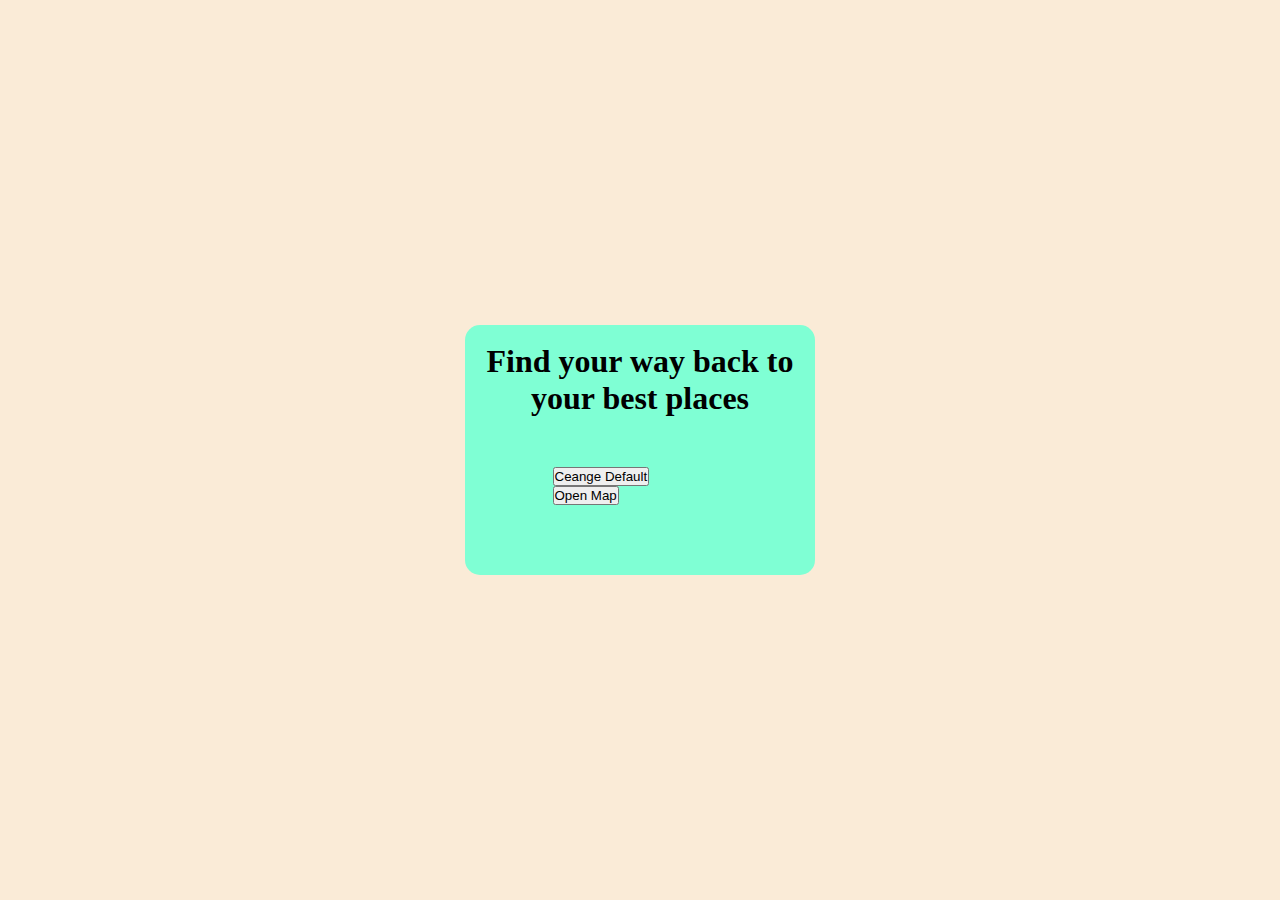
<file: index.html>
<!DOCTYPE html>
<html lang="en">

<head>
    <meta charset="UTF-8">
    <meta http-equiv="X-UA-Compatible" content="IE=edge">
    <meta name="viewport" content="width=device-width, initial-scale=1.0">
    <title>index</title>
    <link rel="stylesheet" href="./css/style.css">
</head>

<body>

    <div class="container-welcom">
        <h1>Find your way back to your best places</h1>
        <a href="./user-prefs.html" target="_blank">
            <button> Ceange Default </button>
        </a>
        <a href="./map.html" target="_blank">
            <button> Open Map </button>
        </a>
    </div>

    <script src="./js/storageService.js">
    </script>
    <script src="./js/userPrefService.js">
    </script>
    <script src="./js/controler.js">
    </script>



</body>

</html>
</file>
<file: css/style.css>
* {
    margin: 0;
    padding: 0;
}

body {
    background-color: antiquewhite;
}

h1 {
    margin-top: 5%;
    margin-bottom: 50px;
    text-align: center;
}

.container-welcom button {
    margin: 0 25%;
}

form {
    width: fit-content;
    margin: 0 auto;
    padding: 4%;
    /* margin-top: 10%; */
    background-color: rgba(155, 154, 153, 0.452);
}

form>input {
    padding: 5px;
    margin: 10px;
    border-radius: 10px;
}

form>button {
    margin: 0 auto;
    padding: 5px;
    background-color: rgb(51, 50, 50);
    border: none;
    border-radius: 30px;
    margin-top: 10px;
    color: white;
}

.container-welcom {
    height: 250px;
    width: 350px;
    position: fixed;
    top: 50%;
    left: 50%;
    transform: translate(-50%, -50%);
    background-color: aquamarine;
    border-radius: 15px;
    padding: 25% auto;
}
</file>
